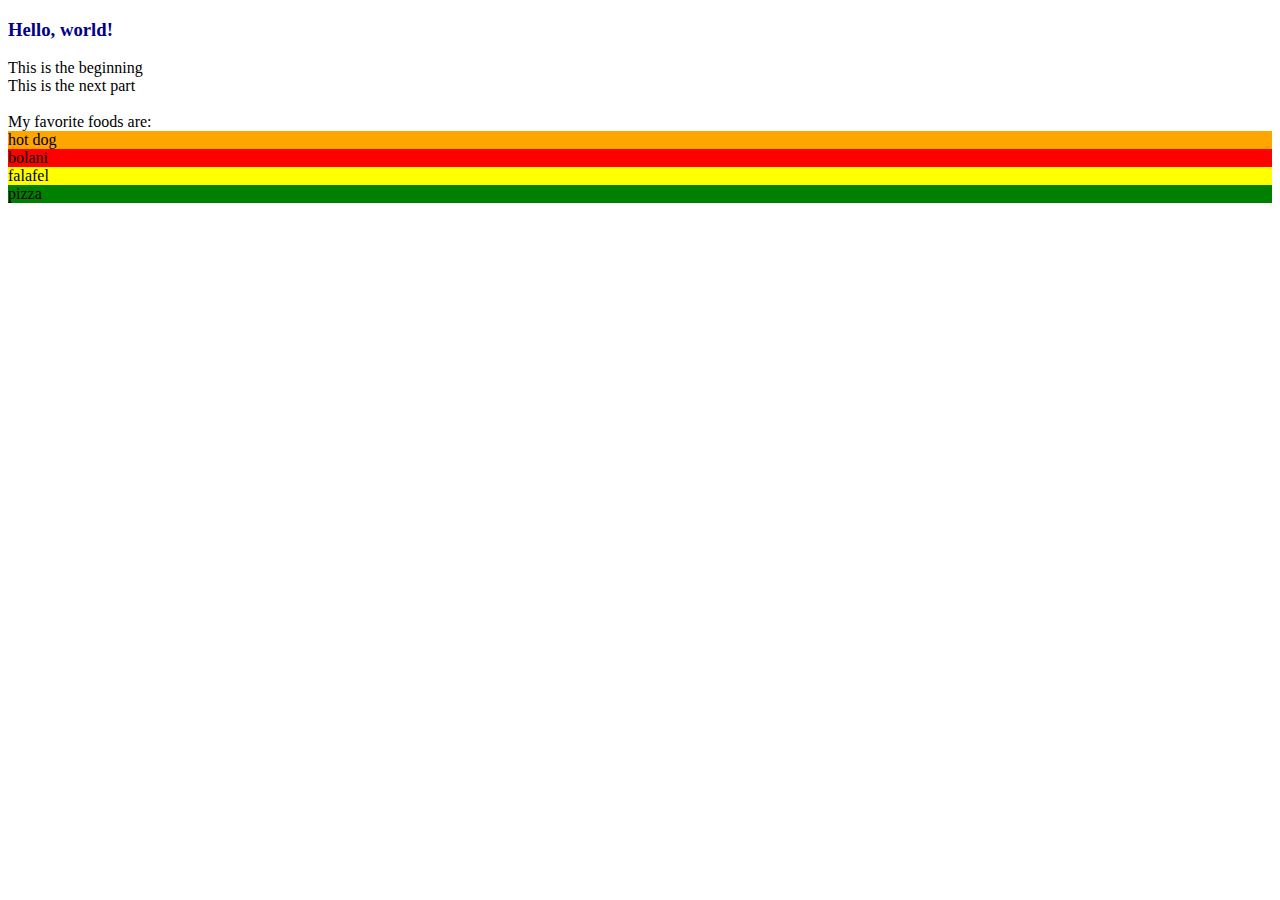
<file: index.html>
<!DOCTYPE html>
<html>
	<head>
		<script src="https://ajax.googleapis.com/ajax/libs/jquery/3.6.4/jquery.min.js"></script>
		<script src="app.js"></script>
		<link rel="stylesheet" href="style.css" />
	</head>

	<body>
		<h3>Hello, world!</h3>
		<div id="starting-point">This is the beginning</div>
		<br />

		<div id="favorite-foods">My favorite foods are:</div>
	</body>
</html>
</file>
<file: style.css>
h3{
    color: darkblue;
}
</file>
